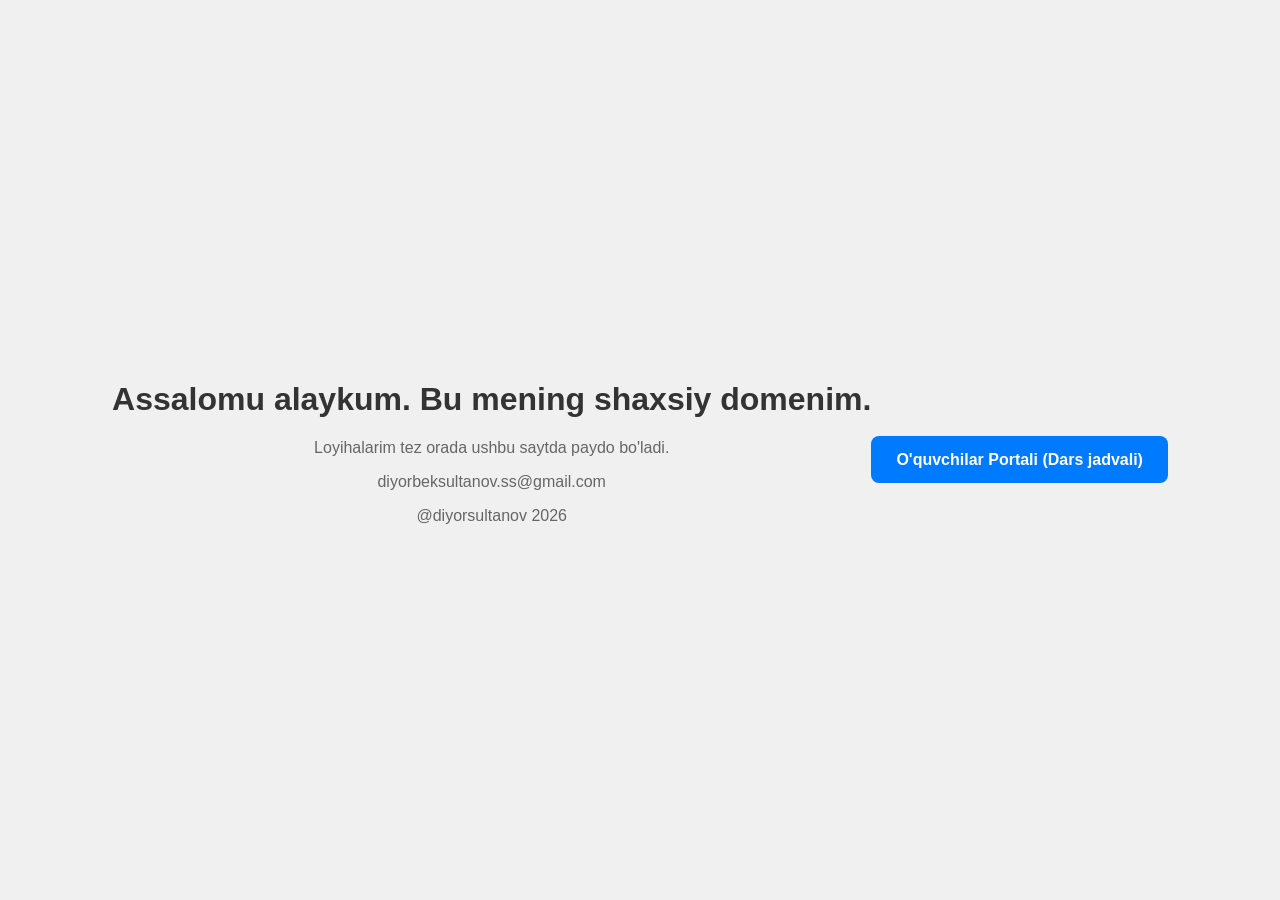
<file: index.html>
<!DOCTYPE html>
<html lang="en">
<head>
  <meta charset="UTF-8">
  <meta name="viewport" content="width=device-width, initial-scale=1.0">
  <title>Sultanov Space</title>
  
  <link rel="icon" type="image/x-icon" href="favicon.ico">

  <style>
    body {
      display: flex;
      justify-content: center;
      align-items: center;
      height: 100vh;
      margin: 0;
      font-family: Arial, sans-serif;
      background-color: #f0f0f0;
      text-align: center;
    }
    h1 {
      font-size: 2rem;
      color: #333;
    }
    p {
      color: #666;
    }
  </style> </head>
<body>
  <div>
    <h1>Assalomu alaykum. Bu mening shaxsiy domenim.</h1>
    <p>Loyihalarim tez orada ushbu saytda paydo bo'ladi.</p>
    <p>diyorbeksultanov.ss@gmail.com</p>
    <p>@diyorsultanov 2026</p> </div>
  <div style="text-align: center; margin-top: 20px;">
    <a href="portal.html" style="padding: 15px 25px; background-color: #007bff; color: white; text-decoration: none; border-radius: 8px; font-weight: bold;">
        O'quvchilar Portali (Dars jadvali)
    </a>
</div>
</body>
</html>
</file>
